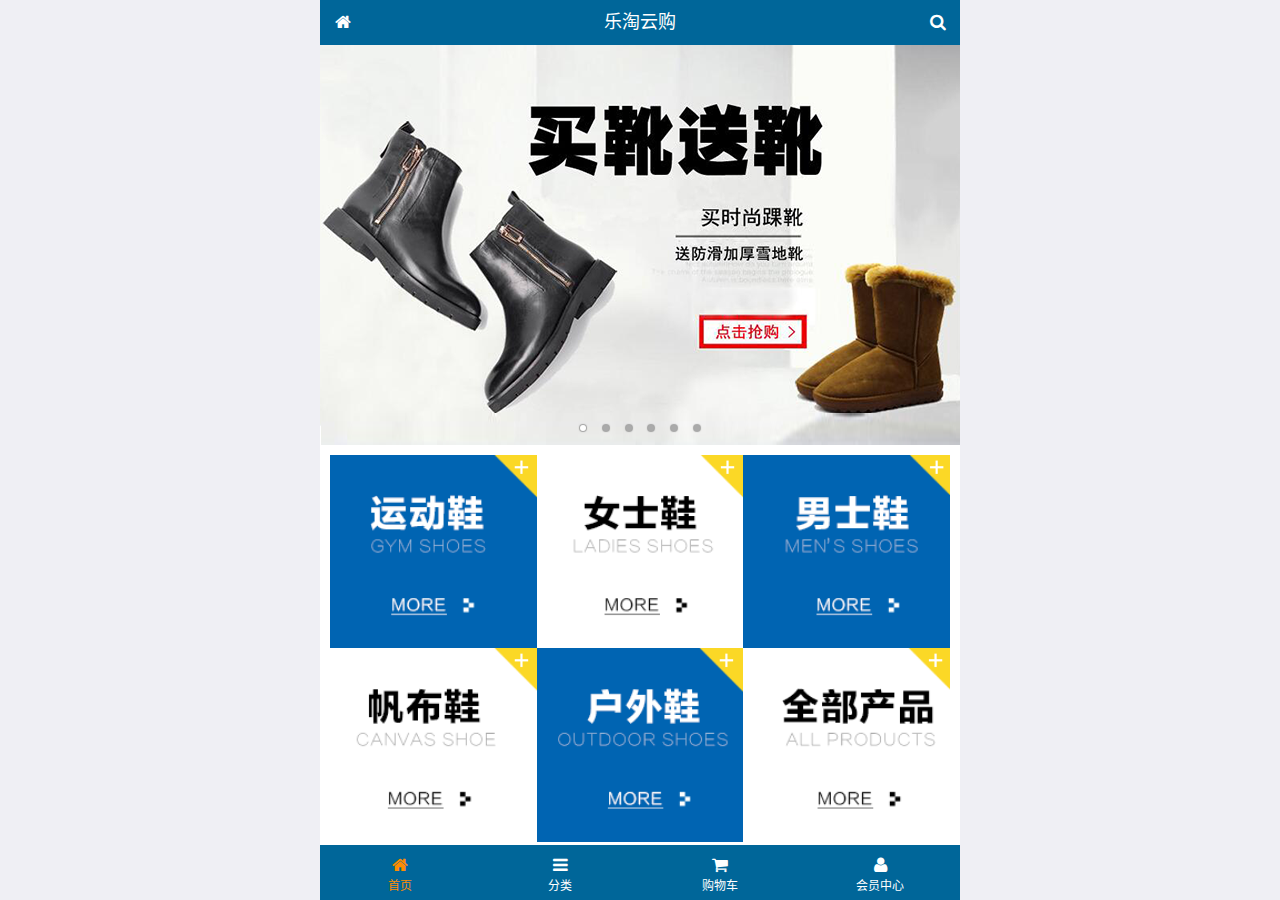
<file: public/front/index.html>
<!DOCTYPE html><html lang="zh-CN"><head>    <meta charset="UTF-8">    <meta name="viewport" content="width=device-width, user-scalable=no, initial-scale=1.0, maximum-scale=1.0, minimum-scale=1.0"/>    <title>乐淘商城-首页</title>    <link rel="icon" href="favicon.ico" type="image/x-icon">    <link rel="stylesheet" href="lib/mui/css/mui.css"/>    <link rel="stylesheet" href="lib/fa/css/font-awesome.css"/>    <link rel="stylesheet" href="css/common.css"/>    <link rel="stylesheet" href="css/index.css"/></head><body>    <!-- 乐淘顶部开始-->    <div class="lt-container">        <div class="lt-header">            <a href="index.html" class="icon-left">                <span class="fa fa-home"></span>            </a>            <h4>乐淘云购</h4>            <a href="search.html" class="icon-right">                <span class="fa fa-search"></span>            </a>        </div>        <!-- 乐淘顶部结束-->        <!-- 乐淘轮播图开始-->        <div class="lt-content">            <div class="mui-scroll-wrapper">                <div class="mui-scroll">                    <div class="mui-slider">                        <div class="mui-slider-group mui-slider-loop">                            <div class="mui-slider-item mui-slider-item-duplicate"><a href="#"><img src="images/banner6.png" /></a></div>                            <div class="mui-slider-item"><a href="#"><img src="images/banner1.png" /></a></div>                            <div class="mui-slider-item"><a href="#"><img src="images/banner2.png" /></a></div>                            <div class="mui-slider-item"><a href="#"><img src="images/banner3.png" /></a></div>                            <div class="mui-slider-item"><a href="#"><img src="images/banner4.png" /></a></div>                            <div class="mui-slider-item"><a href="#"><img src="images/banner5.png" /></a></div>                            <div class="mui-slider-item"><a href="#"><img src="images/banner6.png" /></a></div>                            <div class="mui-slider-item mui-slider-item-duplicate"><a href="#"><img src="images/banner1.png" /></a></div>                        </div>                        <!--小圆点-->                        <div class="mui-slider-indicator">                            <div class="mui-indicator mui-active"></div>                            <div class="mui-indicator"></div>                            <div class="mui-indicator"></div>                            <div class="mui-indicator"></div>                            <div class="mui-indicator"></div>                            <div class="mui-indicator"></div>                        </div>                    </div>                    <!-- 乐淘图片导航开始-->                    <div class="lt-nav">                        <ul class="mui-clearfix">                            <li><a href="#"><img src="images/nav1.png" alt=""/></a></li>                            <li><a href="#"><img src="images/nav2.png" alt=""/></a></li>                            <li><a href="#"><img src="images/nav3.png" alt=""/></a></li>                            <li><a href="#"><img src="images/nav4.png" alt=""/></a></li>                            <li><a href="#"><img src="images/nav5.png" alt=""/></a></li>                            <li><a href="#"><img src="images/nav6.png" alt=""/></a></li>                        </ul>                    </div>                    <!-- 乐淘图片导航结束-->                    <!-- 乐淘商品区开始-->                    <div class="lt-product">                        <a href="#" class="item">                            <img src="images/product.jpg" alt=""/>                            <p class="mui-ellipsis-2">adidas阿迪达斯 男式 场下休闲篮球鞋S83700 adidas阿迪达斯 男式</p>                            <p>                                <span class="price">&yen;560</span>                                <span class="oldprice">&yen;580</span>                            </p>                            <button class="mui-btn-blue">立即购买</button>                        </a>                        <a href="#" class="item">                            <img src="images/product.jpg" alt=""/>                            <p class="mui-ellipsis-2">adidas阿迪达斯 男式 场下休闲篮球鞋S83700 adidas阿迪达斯 男式</p>                            <p>                                <span class="price">&yen;560</span>                                <span class="oldprice">&yen;580</span>                            </p>                            <button class="mui-btn-blue">立即购买</button>                        </a>                        <a href="#" class="item">                            <img src="images/product.jpg" alt=""/>                            <p class="mui-ellipsis-2">adidas阿迪达斯 男式 场下休闲篮球鞋S83700 adidas阿迪达斯 男式</p>                            <p>                                <span class="price">&yen;560</span>                                <span class="oldprice">&yen;580</span>                            </p>                            <button class="mui-btn-blue">立即购买</button>                        </a>                        <a href="#" class="item">                            <img src="images/product.jpg" alt=""/>                            <p class="mui-ellipsis-2">adidas阿迪达斯 男式 场下休闲篮球鞋S83700 adidas阿迪达斯 男式</p>                            <p>                                <span class="price">&yen;560</span>                                <span class="oldprice">&yen;580</span>                            </p>                            <button class="mui-btn-blue">立即购买</button>                        </a>                    </div>                    <!-- 乐淘商品区结束-->                </div>            </div>        </div>        <!-- 轮播图结束-->        <!-- 乐淘底部开始-->        <div class="lt-footer">            <ul class="mui-clearfix">                <li class="now">                    <a href="index.html">                        <span class="fa fa-home"></span>                        <p>首页</p>                    </a>                </li>                <li>                    <a href="index.html">                        <span class="fa fa-bars"></span>                        <p>分类</p>                    </a>                </li>                <li>                    <a href="index.html">                        <span class="fa fa-shopping-cart"></span>                        <p>购物车</p>                    </a>                </li>                <li>                    <a href="index.html">                        <span class="fa fa-user"></span>                        <p>会员中心</p>                    </a>                </li>            </ul>        </div>        <!-- 乐淘底部结束-->    </div>    <script src="lib/mui/js/mui.js"></script>    <script src="js/common.js"></script></body></html>
</file>
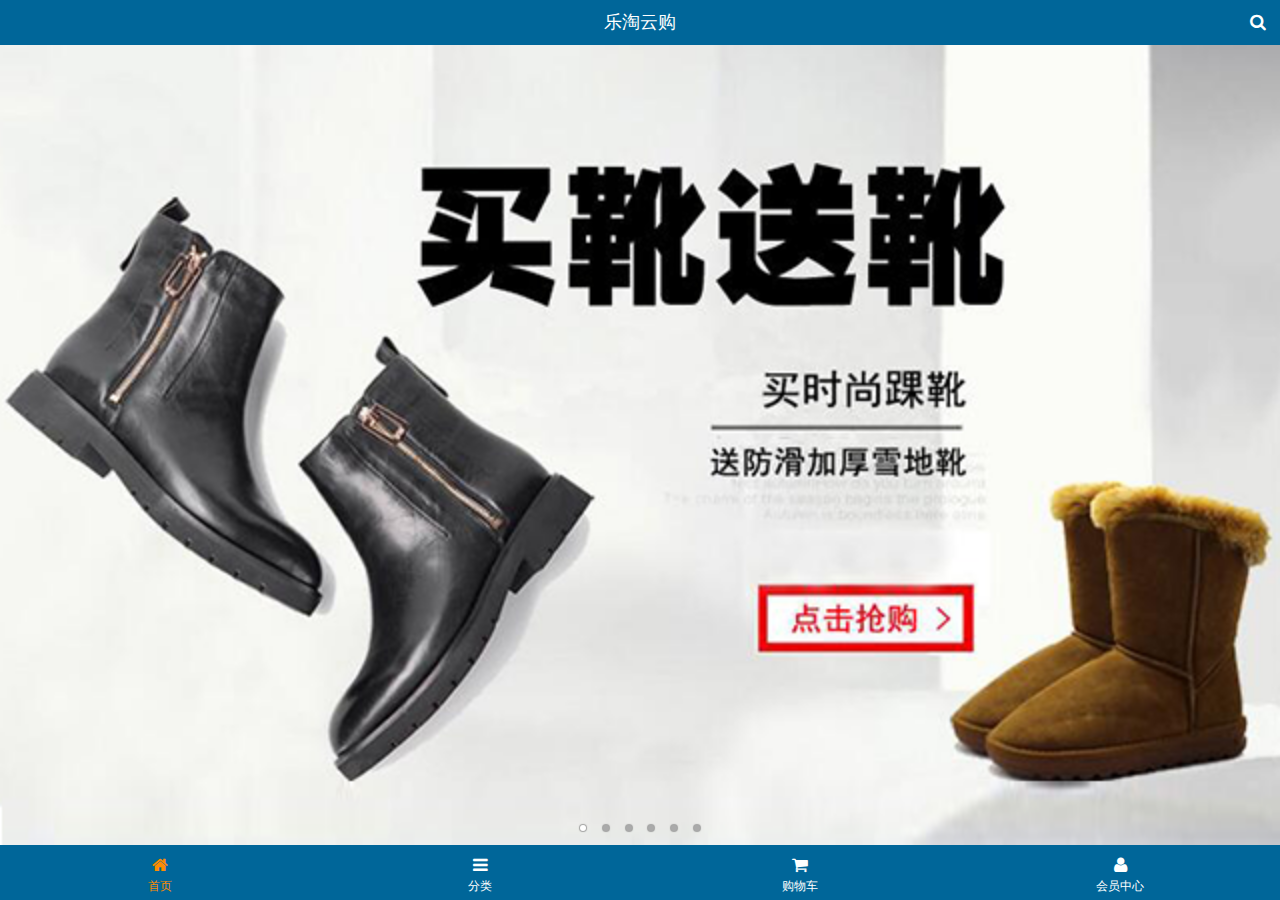
<file: public/mobile/index.html>
<!DOCTYPE html>
<html>
<head lang="en">
    <meta charset="UTF-8">
    <meta name="viewport" content="width=device-width,initial-scale=1.0,user-scalable=0"/>
    <title>乐淘首页</title>
    <link type="image/x-icon" rel="shortcut icon" href="images/favicon.ico">
    <link rel="stylesheet" href="assets/mui/css/mui.css"/>
    <link rel="stylesheet" href="assets/fa/css/font-awesome.min.css"/>
    <link rel="stylesheet" href="css/common.css"/>
    <link rel="stylesheet" href="css/index.css"/>
</head>
<body>
    <div class="lt_container">
        <header class="lt_topBar">
            <h3>乐淘云购</h3>
            <a class="btn_right" href="search.html"><span class="fa fa-search"></span></a>
        </header>
        <div class="lt_content">
            <div class="lt_wrapper">
                <div class="mui-scroll-wrapper">
                    <div class="mui-scroll">
                        <!--轮播图-->
                        <div class="mui-slider">
                            <div class="mui-slider-group mui-slider-loop">
                                <div class="mui-slider-item mui-slider-item-duplicate"><a href="#"><img src="images/banner6.png" /></a></div>
                                <div class="mui-slider-item mui-active"><a href="#"><img src="images/banner1.png" /></a></div>
                                <div class="mui-slider-item"><a href="#"><img src="images/banner2.png" /></a></div>
                                <div class="mui-slider-item"><a href="#"><img src="images/banner3.png" /></a></div>
                                <div class="mui-slider-item"><a href="#"><img src="images/banner4.png" /></a></div>
                                <div class="mui-slider-item"><a href="#"><img src="images/banner5.png" /></a></div>
                                <div class="mui-slider-item"><a href="#"><img src="images/banner6.png" /></a></div>
                                <div class="mui-slider-item mui-slider-item-duplicate"><a href="#"><img src="images/banner1.png" /></a></div>
                            </div>
                            <div class="mui-slider-indicator">
                                <div class="mui-indicator mui-active"></div>
                                <div class="mui-indicator"></div>
                                <div class="mui-indicator"></div>
                                <div class="mui-indicator"></div>
                                <div class="mui-indicator"></div>
                                <div class="mui-indicator"></div>
                            </div>
                        </div>
                        <!--导航栏-->
                        <nav class="lt_nav">
                            <a href="#"><img src="images/nav1.png" alt=""/></a>
                            <a href="#"><img src="images/nav2.png" alt=""/></a>
                            <a href="#"><img src="images/nav3.png" alt=""/></a>
                            <a href="#"><img src="images/nav4.png" alt=""/></a>
                            <a href="#"><img src="images/nav5.png" alt=""/></a>
                            <a href="#"><img src="images/nav6.png" alt=""/></a>
                        </nav>
                        <!--商品区块-->
                        <div class="lt_product">
                            <a class="item" href="#">
                                <img src="images/product.jpg" alt=""/>
                                <span class="mui-ellipsis-2 mui-text-left">adidas阿迪达斯 男式 场下休闲篮球鞋S83700 </span>
                                <p><span>&yen;560.00</span> <span>&yen;560.00</span></p>
                                <button class="mui-btn-blue">立即购买</button>
                            </a>
                            <a class="item" href="#">
                                <img src="images/product.jpg" alt=""/>
                                <span class="mui-ellipsis-2 mui-text-left">adidas阿迪达斯 男式 场下休闲篮球鞋S83700 </span>
                                <p><span>&yen;560.00</span> <span>&yen;560.00</span></p>
                                <button class="mui-btn-blue">立即购买</button>
                            </a>
                            <a class="item" href="#">
                                <img src="images/product.jpg" alt=""/>
                                <span class="mui-ellipsis-2 mui-text-left">adidas阿迪达斯 男式 场下休闲篮球鞋S83700 </span>
                                <p><span>&yen;560.00</span> <span>&yen;560.00</span></p>
                                <button class="mui-btn-blue">立即购买</button>
                            </a>
                            <a class="item" href="#">
                                <img src="images/product.jpg" alt=""/>
                                <span class="mui-ellipsis-2 mui-text-left">adidas阿迪达斯 男式 场下休闲篮球鞋S83700 </span>
                                <p><span>&yen;560.00</span> <span>&yen;560.00</span></p>
                                <button class="mui-btn-blue">立即购买</button>
                            </a>
                        </div>
                    </div>
                </div>
            </div>
        </div>
        <footer class="lt_tabBar">
            <ul>
                <li class="now"><a href="index.html"><span class="fa fa-home"></span><p>首页</p></a></li>
                <li><a href="category.html"><span class="fa fa-bars"></span><p>分类</p></a></li>
                <li><a href="cart.html"><span class="fa fa-shopping-cart"></span><p>购物车</p></a></li>
                <li><a href="user/index.html"><span class="fa fa-user"></span><p>会员中心</p></a></li>
            </ul>
        </footer>
    </div>
<script src="assets/mui/js/mui.js"></script>
<script src="js/common.js"></script>
<script src="js/index.js"></script>
</body>
</html>
</file>
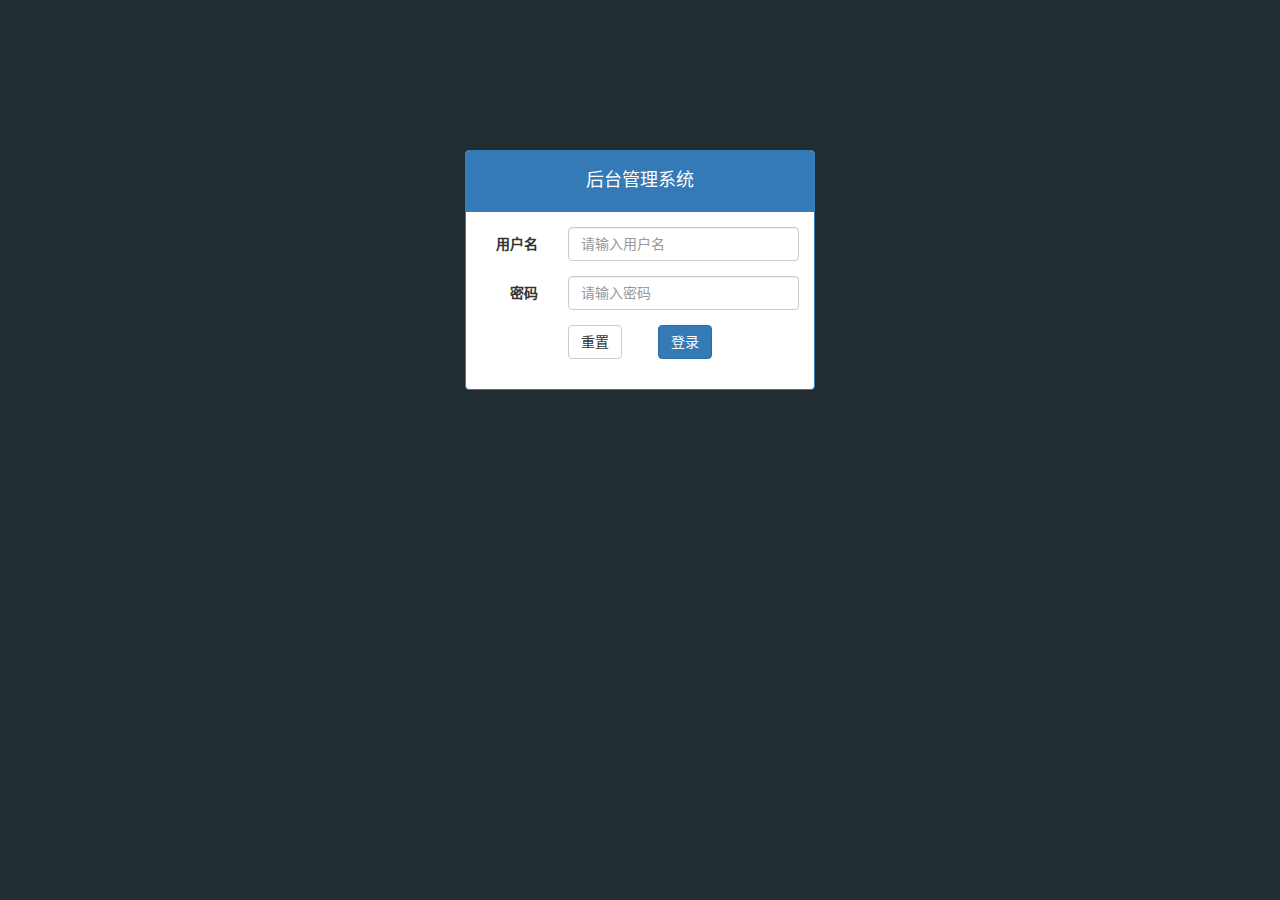
<file: public/back/login.html>
<!DOCTYPE html>
<html lang="zh-CN">
<head>
  <meta charset="UTF-8">
  <title>乐淘管理系统-登录</title>
  <link rel="stylesheet" href="lib/bootstrap/css/bootstrap.min.css">
  <link rel="stylesheet" href="lib/bootstrap-validator/css/bootstrapValidator.min.css">
  <link rel="stylesheet" href="lib/nprogress/nprogress.css">
  <link rel="stylesheet" href="css/common.css">
</head>
<body class="login_bg">

<div class="container">
  <div class="col-md-4 col-md-offset-4">
    <div class="panel panel-primary mt_150">
      <div class="panel-heading">
        <h4>后台管理系统</h4>
      </div>
      <div class="panel-body">
        <form class="form-horizontal">
          <div class="form-group">
            <label for="username" class="col-sm-3 control-label">用户名</label>
            <div class="col-sm-9">
              <input type="text" name="username" class="form-control" autocomplete="off" id="username" placeholder="请输入用户名">
            </div>
          </div>
          <div class="form-group">
            <label for="password" class="col-sm-3 control-label">密码</label>
            <div class="col-sm-9">
              <input type="password" name="password" class="form-control" id="password" placeholder="请输入密码">
            </div>
          </div>
          <div class="form-group">
            <div class="col-sm-offset-3 col-sm-6">
              <button type="reset" class="btn btn-default pull-left">重置</button>
              <button type="submit" class="btn btn-primary pull-right">登录</button>
            </div>
          </div>
        </form>
      </div>
    </div>
  </div>
</div>


<script src="lib/jquery/jquery.min.js"></script>
<script src="lib/bootstrap/js/bootstrap.min.js"></script>
<script src="lib/bootstrap-validator/js/bootstrapValidator.min.js"></script>
<script src="lib/nprogress/nprogress.js"></script>
<script src="js/common.js"></script>
<script src="js/login.js"></script>
</body>
</html>
</file>
<file: public/front/css/common.css>
@charset "UTF-8";*{    margin: 0;    padding: 0;    list-style: none;}html, body {    height: 100%;}img {    width: 100%;    display: block;}/*乐淘头部开始*/.lt-container {    width: 100%;    height: 100%;    background-color: #fff;    max-width: 640px;    min-width: 320px;    margin: 0 auto;    position: relative;    padding-top: 45px;    padding-bottom: 55px;}.lt-header {    width: 100%;    height: 45px;    background-color: #069;    position: absolute;    top: 0;}.lt-header .icon-left,.lt-header .icon-right {    height: 45px;    width: 45px;    position: absolute;    top: 0;    color: #fff;    text-align: center;    line-height: 45px;}.lt-header .icon-left {    left: 0;}.lt-header .icon-right {    right: 0;}.lt-header h4 {    text-align: center;    color: #fff;    line-height: 45px;    font-weight: 400;    margin: 0;}/*乐淘头部结束*//*乐淘轮播图开始*/.lt-content {    width: 100%;    height: 100%;    position: relative;    overflow: hidden;}/*乐淘轮播图结束*//*乐淘商品区开始*/.lt-product {    padding: 10px;}.lt-product .item {    border: 1px solid #ccc;    width: 48%;    float: left;    text-align: center;    padding: 10px 0;    margin-bottom: 10px;}.lt-product .mui-ellipsis-2 {    color: blue;}.lt-product .item:nth-child(odd){    margin-right: 4%;}.lt-product .item .price {    color: red;}.lt-product .item .oldprice {    text-decoration: line-through;}/*乐淘商品区结束*//*乐淘底部开始*/.lt-footer {    width: 100%;    height: 55px;    background-color: #069;    position: absolute;    bottom: 0;    overflow: hidden;}.lt-footer li {    float: left;    width: 25%;    text-align: center;    padding: 10px 0;    color: #fff;}.lt-footer li.now a {    color: darkorange;}.lt-footer li.now p {    color: darkorange;}.lt-footer li a{    color: #fff;}.lt-footer li p {    color: #fff;    font-size: 12px;    margin: 0;}/*乐淘底部结束*/
</file>
<file: public/front/css/index.css>
@charset "UTF-8";/*乐淘图片导航开始*/.lt-nav {    padding: 10px;}.lt-nav li {    float: left;    width: 33.33%;}/*乐淘图片导航结束*/
</file>
<file: public/mobile/css/index.css>
/*������*/
.lt_nav{
    margin-top: 10px;
    padding: 0 10px;
}
.lt_nav a{
    float: left;
    width: 33.3333%;
}
.lt_nav a img{
    width: 100%;
    display: block;
}
</file>
<file: public/back/lib/nprogress/nprogress.css>
/* Make clicks pass-through */
#nprogress {
  pointer-events: none;
}

#nprogress .bar {
  background: greenyellow;

  position: fixed;
  z-index: 10000;
  top: 0;
  left: 0;

  width: 100%;
  height: 2px;
}

/* Fancy blur effect */
#nprogress .peg {
  display: block;
  position: absolute;
  right: 0px;
  width: 100px;
  height: 100%;
  box-shadow: 0 0 10px #29d, 0 0 5px #29d;
  opacity: 1.0;

  -webkit-transform: rotate(3deg) translate(0px, -4px);
      -ms-transform: rotate(3deg) translate(0px, -4px);
          transform: rotate(3deg) translate(0px, -4px);
}

/* Remove these to get rid of the spinner */
#nprogress .spinner {
  display: block;
  position: fixed;
  z-index: 1031;
  top: 15px;
  right: 15px;
}

#nprogress .spinner-icon {
  width: 18px;
  height: 18px;
  box-sizing: border-box;

  border: solid 2px transparent;
  border-top-color: #29d;
  border-left-color: #29d;
  border-radius: 50%;

  -webkit-animation: nprogress-spinner 400ms linear infinite;
          animation: nprogress-spinner 400ms linear infinite;
}

.nprogress-custom-parent {
  overflow: hidden;
  position: relative;
}

.nprogress-custom-parent #nprogress .spinner,
.nprogress-custom-parent #nprogress .bar {
  position: absolute;
}

@-webkit-keyframes nprogress-spinner {
  0%   { -webkit-transform: rotate(0deg); }
  100% { -webkit-transform: rotate(360deg); }
}
@keyframes nprogress-spinner {
  0%   { transform: rotate(0deg); }
  100% { transform: rotate(360deg); }
}
</file>
<file: public/back/css/common.css>
@charset "UTF-8";
html,body {
  height: 100%;
}

* {
  margin: 0;
  padding: 0;
  list-style: none;
}

a {
  text-decoration: none;
}

a:link, a:visited, a:hover, a:active {
  text-decoration: none;
}



.login_bg {
  background-color: #222d32;
}

.mt_150 {
  margin-top: 150px;
}

.panel h4 {
  text-align: center;
}


/*首页*/
.lt_aside {
  width: 180px;
  height: 100%;
  background-color: #222d32;
  position: absolute;
  left: 0;
  transition: all 1s;
}

.lt_aside.now {
  left: -180px;
}

.lt_aside .brand a {
  display: block;
  width: 180px;
  height: 50px;
  background-color: #367fa9;
  color: #fff;
  text-align: center;
  line-height: 50px;
  font-size: 24px;
}

.lt_aside .user {
  width: 180px;
  height: 150px;
}

.lt_aside .user img {
  width: 80px;
  height: 80px;
  display: block;
  margin: 30px auto 0;
  border-radius: 50%;
}

.lt_aside .user p {
  height: 40px;
  line-height: 40px;
  color: #fff;
  text-align: center;
  font-size: 16px;
}


.lt_aside .nav a {
  display: block;
  height: 40px;
  line-height: 40px;
  color: #ddd;
  padding-left: 30px;
  border: 3px solid transparent;
}


.lt_aside .nav a.now {
  border-left-color: #069;
  background-color: #1d1f21;
  color: #fff;
}

.lt_aside .nav .child a {
  padding-left: 50px;
}

.lt_main {
  height: 100%;
  padding-left: 180px;
  transition: all 1s;
}

.lt_main.now{
  padding-left: 0;
}

.lt_main .topbar {
  height: 50px;
  background-color: #3c8dbc;
  padding: 0 20px;
  line-height: 50px;
  margin-bottom: 20px;
}

.lt_main .topbar a{
  color: #fff;
  font-size: 16px;
}


.pic_left,
.pic_right {
  width: 45%;
  height: 400px;
}
</file>
<file: public/mobile/css/common.css>
/*reset css*/
/*common css*/
/*大容器*/
.lt_container{
    position: absolute;
    left: 0;
    top: 0;
    background: #fff;
    width: 100%;
    height: 100%;
    overflow: hidden;
}
/*顶部通栏*/
.lt_topBar{
    width: 100%;
    height: 45px;
    background: #069;
    position: absolute;
    left: 0;
    top: 0;
}
.lt_topBar h3{
    font-size: 18px;
    line-height: 45px;
    text-align: center;
    color: #fff;
    margin: 0;
    font-weight: normal;
}
.lt_topBar a{
    position: absolute;
    top: 0;
    width: 45px;
    height: 45px;
    text-align: center;
    line-height: 45px;
    color: #fff;
}
.lt_topBar .btn_left{
    left: 0;
}
.lt_topBar .btn_left .mui-icon{
    font-weight: bold;
}
.lt_topBar .btn_right{
    right: 0;
}
/*主体内容*/
.lt_content{
    width: 100%;
    height: 100%;
    padding-top: 45px;
    padding-bottom: 55px;
}
.lt_content .lt_wrapper{
    width: 100%;
    height: 100%;
    position: relative;
}
/*底部页签*/
.lt_tabBar{
    width: 100%;
    height: 55px;
    background: #069;
    position: absolute;
    left: 0;
    bottom: 0;
}
.lt_tabBar ul{
    list-style: none;
    margin: 0;
    padding: 0;
}
.lt_tabBar ul li{
    width: 25%;
    float: left;
    text-align: center;
    padding-top: 10px;
}
.lt_tabBar ul li.now a{
    color: darkorange;
}
.lt_tabBar ul li.now a p{
    color: darkorange;
}
.lt_tabBar ul li a{
    color: #fff;
}
.lt_tabBar ul li a p{
    color: #fff;
    font-size: 12px;
    padding-bottom: 0;
    margin-bottom: 0;
}


/*model css*/

/*商品*/
.lt_product{
    padding: 0 10px;
    background: #fff;
}
.lt_product .item{
    width: 48%;
    float: left;
    text-align: center;
    box-shadow: 0 0 5px #ccc;
    margin-top: 10px;
    padding: 10px 5px;
}
/*even 偶数  odd 奇数*/
.lt_product .item:nth-child(even){
    margin-left: 4%;
}
.lt_product .item img{
    width: 100%;
    display: block;
    margin-bottom:5px;
}
.lt_product .mui-ellipsis-2{
    height: 41px;
}
.lt_product .item p{
    font-size: 12px;
}
.lt_product .item p span:first-child{
    color: red;
}
.lt_product .item p span:last-child{
    color: grey;
    text-decoration: line-through;
}

/*加载中效果*/
.loading{
    min-height: 250px;
    width: 100%;
    text-align: center;
    line-height: 250px;
}
.loading .mui-icon{
    color: #069;
    animation: rotateLoading 1s infinite;
}
@keyframes rotateLoading {
    from{
        transform: rotate(0deg);
        -webkit-transform: rotate(0deg);
    }
    to{
        transform: rotate(360deg);
        -webkit-transform: rotate(360deg);
    }
}
/*webkit兼容*/
@-webkit-keyframes rotateLoading {
    from{
        transform: rotate(0deg);
        -webkit-transform: rotate(0deg);
    }
    to{
        transform: rotate(360deg);
        -webkit-transform: rotate(360deg);
    }
}
</file>
<file: public/back/lib/bootstrap-validator/css/bootstrapValidator.min.css>
/*!
 * BootstrapValidator (http://bootstrapvalidator.com)
 * The best jQuery plugin to validate form fields. Designed to use with Bootstrap 3
 *
 * @version     v0.5.1, built on 2014-08-22 4:55:09 PM
 * @author      https://twitter.com/nghuuphuoc
 * @copyright   (c) 2013 - 2014 Nguyen Huu Phuoc
 * @license     MIT
 */

.bv-form .help-block{margin-bottom:0}.bv-form .tooltip-inner{text-align:left}.nav-tabs li.bv-tab-success>a{color:#3c763d}.nav-tabs li.bv-tab-error>a{color:#a94442}
</file>
